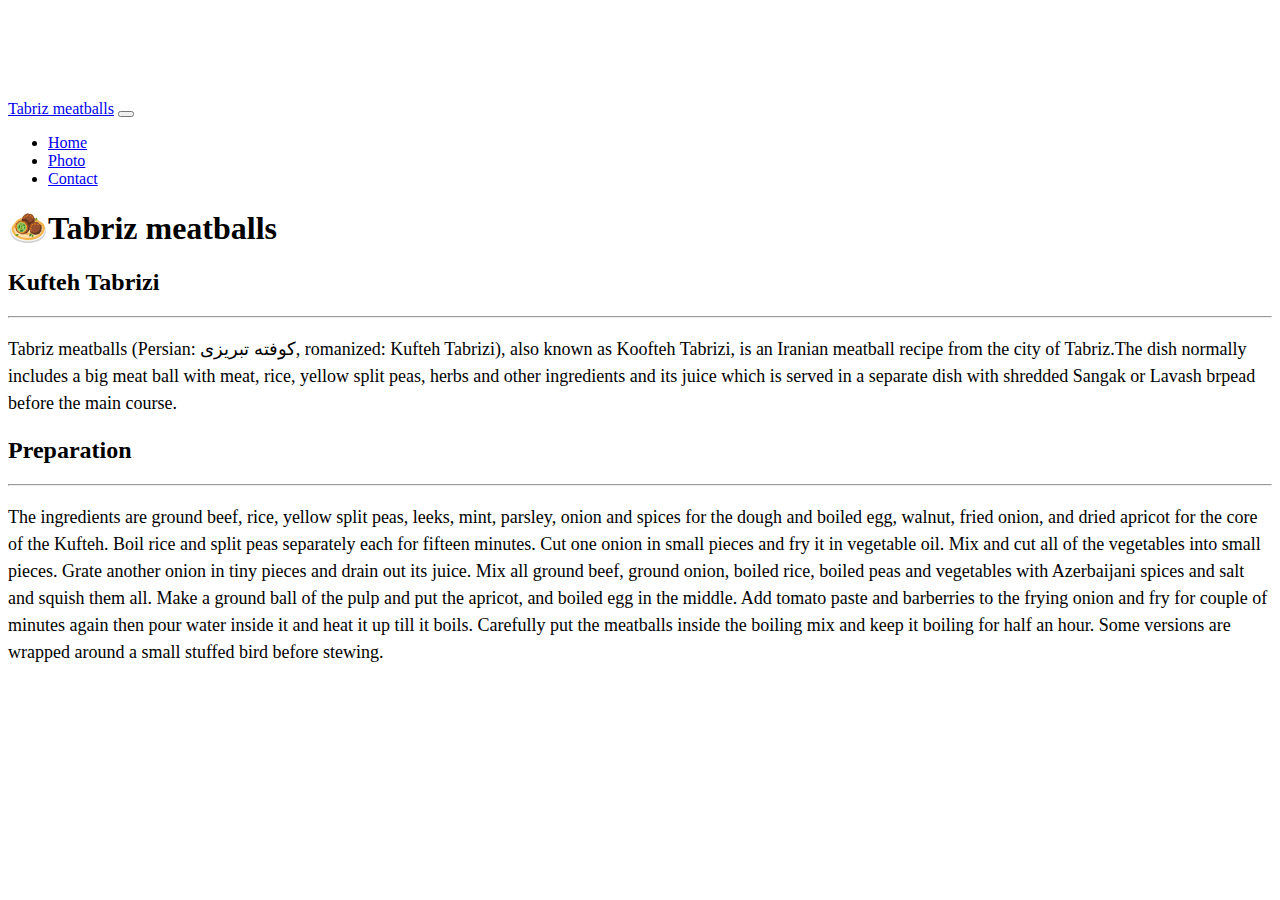
<file: index.html>
<!DOCTYPE html>
<html lang="en">
<head>
    <meta charset="UTF-8">
    <meta name="description" content="History of Tabrizi meatballs or Kufteh tabrizi(کوفته تبریزی) Popular, tasty and original Tabrizi food in Iran and cooking recipe.">
    <meta http-equiv="X-UA-Compatible" content="IE=edge">
    <meta name="viewport" content="width=device-width, initial-scale=1.0">
    <link href="https://cdn.jsdelivr.net/npm/bootstrap@5.1.3/dist/css/bootstrap.min.css" rel="stylesheet"
        integrity="sha384-1BmE4kWBq78iYhFldvKuhfTAU6auU8tT94WrHftjDbrCEXSU1oBoqyl2QvZ6jIW3" crossorigin="anonymous">
        <script src="https://cdn.jsdelivr.net/npm/bootstrap@5.1.3/dist/js/bootstrap.bundle.min.js"
            integrity="sha384-ka7Sk0Gln4gmtz2MlQnikT1wXgYsOg+OMhuP+IlRH9sENBO0LRn5q+8nbTov4+1p"
            crossorigin="anonymous"></script>
        <link rel="stylesheet" href="/src/styles.css">
    <title>Tabriz meatballs Homepage </title>
</head>
<body>
    <nav class="navbar navbar-expand-lg navbar-dark bg-success fixed-top">
        <div class="container">
            <a class="navbar-brand" href="#" title="Tabriz meatballs">Tabriz meatballs</a>
            <button class="navbar-toggler" type="button" data-bs-toggle="collapse" data-bs-target="#navbarNav"
                aria-controls="navbarNav" aria-expanded="false" aria-label="Toggle navigation">
                <span class="navbar-toggler-icon"></span>
            </button>
            <div class="collapse navbar-collapse" id="navbarNav">
                <ul class="navbar-nav">
                    <li class="nav-item">
                        <a class="nav-link active" aria-current="page" href="/" title="Tabriz meatballs Home">Home</a>
                    </li>
                    <li class="nav-item">
                        <a class="nav-link " href="/photo.html" title="Tabriz meatballs photos">Photo</a>
                    </li>
                    <li class="nav-item">
                        <a class="nav-link" href="/contact.html" title="Contact Tabriz meatballs">Contact</a>
                    </li>
    
                </ul>
            </div>
        </div>
    </nav>
    <h1 class="text-center">🧆Tabriz meatballs</h1>
    <div class="container">
        <div class="row mb-5">
            <div class="col-sm-6 mb-5">
                <div class="p-4 bg-success bg-opacity-10 rounded border-start">
                    <h2 class="mb-2">Kufteh Tabrizi</h2>
                    <hr>
                    <p class="mt-2">
                        Tabriz meatballs (Persian: کوفته تبریزی, romanized: Kufteh Tabrizi), also known as Koofteh Tabrizi, is an Iranian
                        meatball recipe from the city of Tabriz.The dish normally includes a big meat ball with meat, rice, yellow split
                        peas, herbs and other ingredients and its juice which is served in a separate dish with shredded Sangak or Lavash
                        brpead
                        before the main course.
                    </p>
                </div>
                
            </div>
            <div class="col-sm-6 ">
                <div class="p-4 bg-success bg-opacity-10 rounded border-start">
                    <h2 class="mb-2">Preparation</h2>
                    <hr>
                    <p class="mt-2">
                    
                        The ingredients are ground beef, rice, yellow split peas, leeks, mint, parsley, onion and spices for the dough and
                        boiled egg, walnut, fried onion, and dried apricot for the core of the Kufteh. Boil rice and split peas separately
                        each
                        for fifteen minutes. Cut one onion in small pieces and fry it in vegetable oil. Mix and cut all of the vegetables
                        into
                        small pieces. Grate another onion in tiny pieces and drain out its juice. Mix all ground beef, ground onion, boiled
                        rice, boiled peas and vegetables with Azerbaijani spices and salt and squish them all. Make a ground ball of the
                        pulp
                        and put the apricot, and boiled egg in the middle. Add tomato paste and barberries to the frying onion and fry for
                        couple of minutes again then pour water inside it and heat it up till it boils. Carefully put the meatballs inside
                        the
                        boiling mix and keep it boiling for half an hour.
                    
                        Some versions are wrapped around a small stuffed bird before stewing.
                    </p>
                </div>
            
            </div>
        </div>
        
       
       
    </div>
    
</body>

</html>
</file>
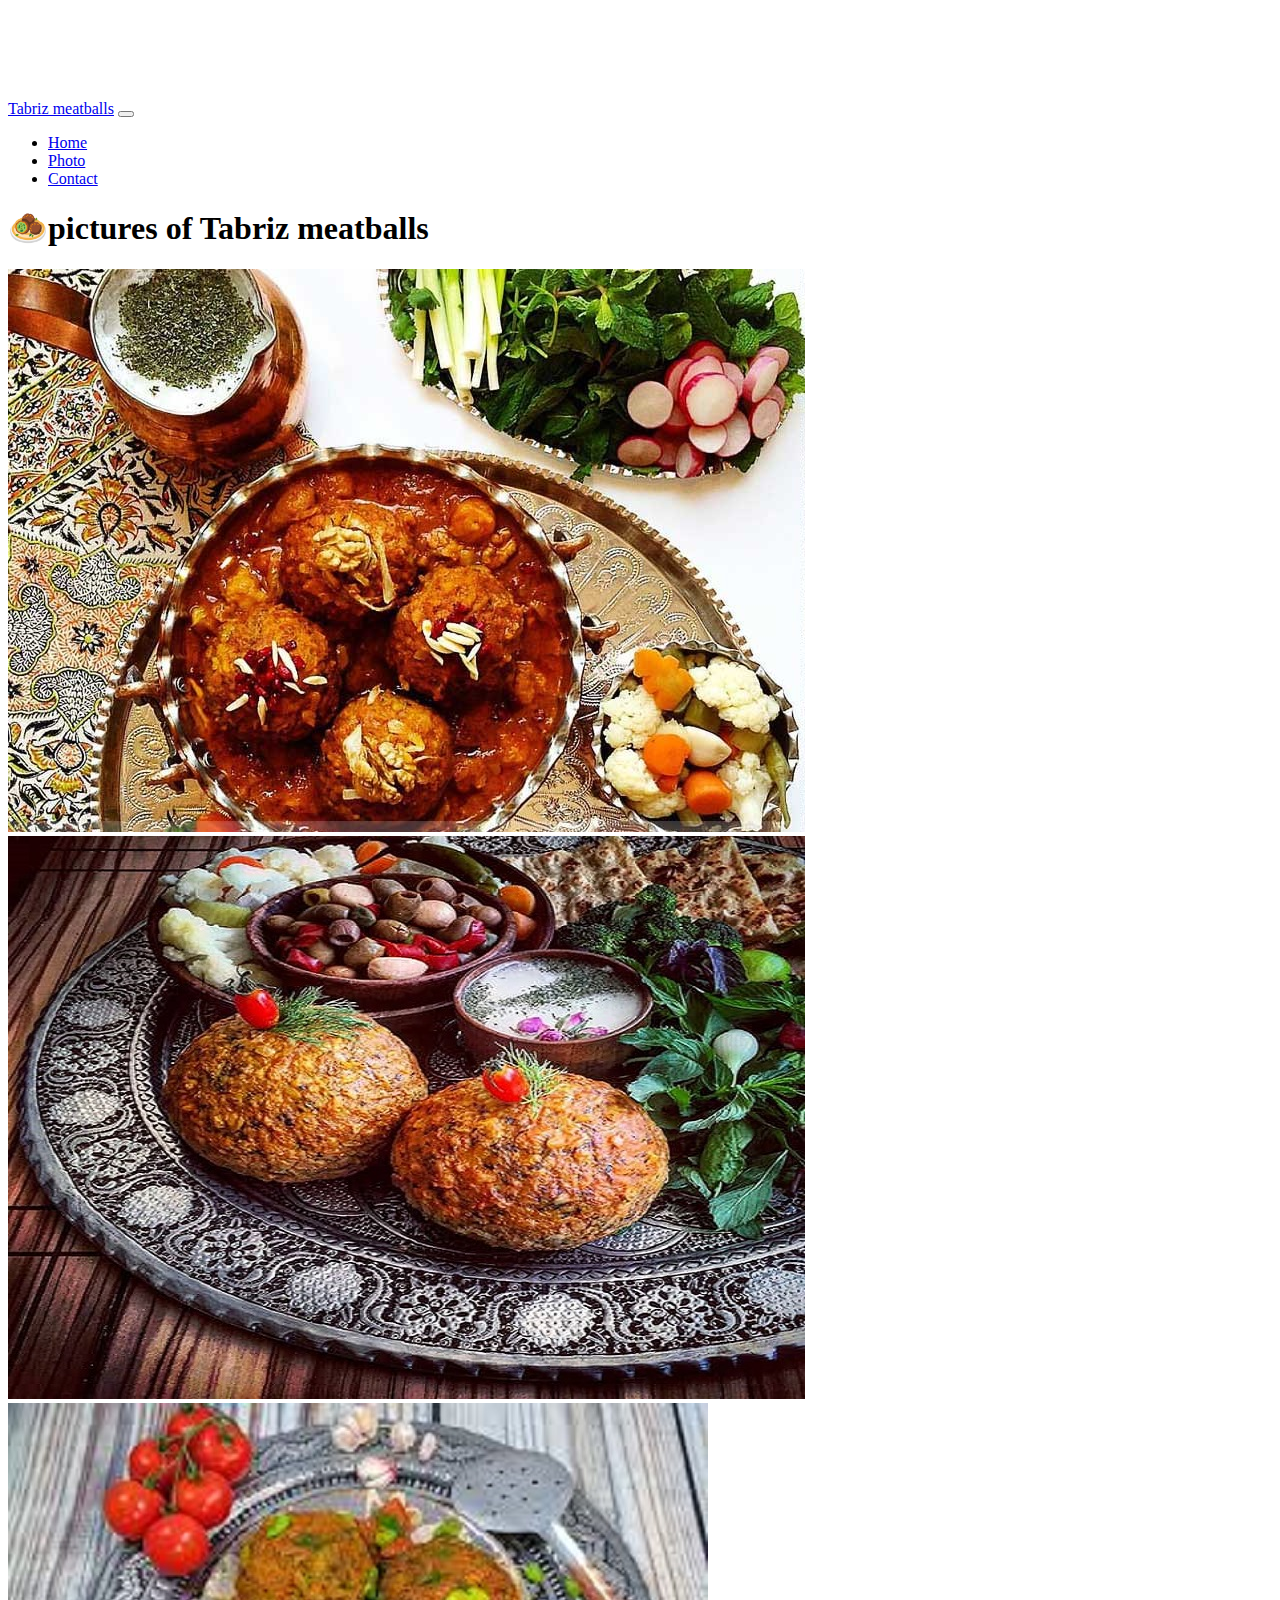
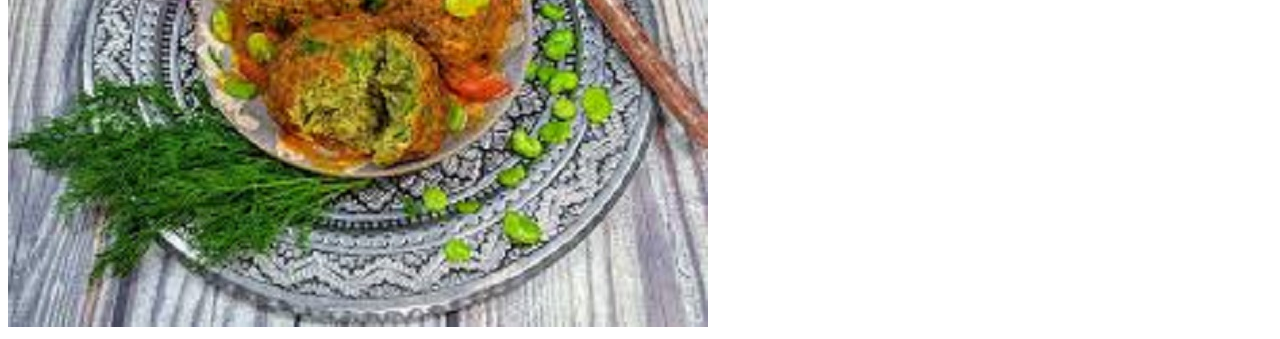
<file: photo.html>
<!DOCTYPE html>
<html lang="en">
<head>
    <meta charset="UTF-8">
    <meta http-equiv="X-UA-Compatible" content="IE=edge">
    <meta name="description" content="Photos of Tabrizi meatballs with different designs and special Iranian differences to serve this food">
    <link href="https://cdn.jsdelivr.net/npm/bootstrap@5.1.3/dist/css/bootstrap.min.css" rel="stylesheet" integrity="sha384-1BmE4kWBq78iYhFldvKuhfTAU6auU8tT94WrHftjDbrCEXSU1oBoqyl2QvZ6jIW3" crossorigin="anonymous"><meta name="viewport" content="width=device-width, initial-scale=1.0">
    <link href="https://cdn.jsdelivr.net/npm/bootstrap@5.1.3/dist/css/bootstrap.min.css" rel="stylesheet"
        integrity="sha384-1BmE4kWBq78iYhFldvKuhfTAU6auU8tT94WrHftjDbrCEXSU1oBoqyl2QvZ6jIW3" crossorigin="anonymous">
        <script src="https://cdn.jsdelivr.net/npm/bootstrap@5.1.3/dist/js/bootstrap.bundle.min.js"
            integrity="sha384-ka7Sk0Gln4gmtz2MlQnikT1wXgYsOg+OMhuP+IlRH9sENBO0LRn5q+8nbTov4+1p"
            crossorigin="anonymous"></script>
        <link rel="stylesheet" href="/src/styles.css">
    <title>Photos of Tabriz meatballs</title>
</head>
<body >
    <nav class="navbar navbar-expand-lg navbar-dark bg-success fixed-top">
        <div class="container">
            <a class="navbar-brand" href="#">Tabriz meatballs</a>
            <button class="navbar-toggler" type="button" data-bs-toggle="collapse" data-bs-target="#navbarNav"
                aria-controls="navbarNav" aria-expanded="false" aria-label="Toggle navigation">
                <span class="navbar-toggler-icon"></span>
            </button>
            <div class="collapse navbar-collapse" id="navbarNav">
                <ul class="navbar-nav">
                    <li class="nav-item">
                        <a class="nav-link" aria-current="page" href="/" title="Tabriz meatballs Home">Home</a>
                    </li>
                    <li class="nav-item">
                        <a class="nav-link active" href="/photo.html" title="Tabriz meatballs photos">Photo</a>
                    </li>
                    <li class="nav-item">
                        <a class="nav-link" href="/contact.html" title="Tabriz meatballs contact">Contact</a>
                    </li>
                    
                </ul>
            </div>
        </div>
    </nav>
    <h1 class="text-center mb-5">🧆pictures of Tabriz meatballs</h1>
    <div class="container">
        
        <div class="row">
            <div class="col-sm-4">
                <img src="/imeges/Koofteh-Tabrizi-TAPPersia.jpg" class="img-fluid p-3 shadow mb-5" alt="Tabriz meatballs In an Iranian copper dish">
            </div>
            <div class="col-sm-4">
                <img src="/imeges/koufte-tabrizi.jpg" class="img-fluid p-3 shadow mb-5" alt="Tabrizi meatballs with torshi">
            </div>
            <div class="col-sm-4">
                <img src="/imeges/messkuft.jpg" class="img-fluid p-3 shadow mb-5" alt="Tabrizi meatballs with different designs">
            </div>
        </div>
        
    </div>
    

    
</body>
</html>
</file>
<file: src/styles.css>
body{
    margin-top: 100px;
    
}
p{
    font-size: 18px;
    line-height: 1.5;
}
</file>
